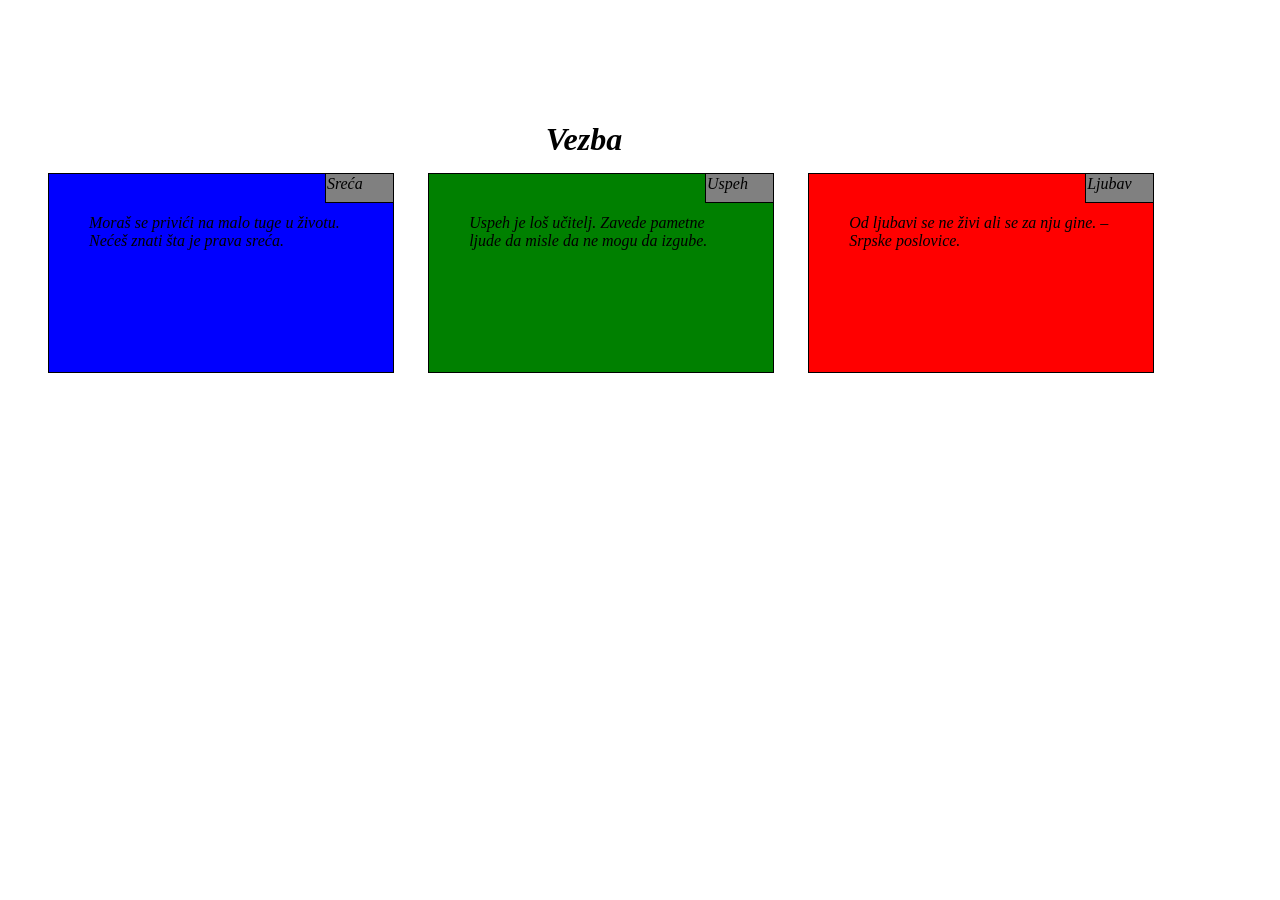
<file: index.html>
<!DOCTYPE html>
<html lang="en">
<head>
	<meta charset="utf-8">
	<link rel="stylesheet" href="style.css">
	<title>Tika</title>
	</head>
<body>

<div id="container">
	<h1>Vezba</h1>
<div id="box1"><p id="p1">Sreća</p><section>Moraš se privići na malo tuge u životu. Nećeš znati šta je prava sreća.</section></div>
<div id="box2"><p id="p2">Uspeh</p><section>Uspeh je loš učitelj. Zavede pametne ljude da misle da ne mogu da izgube.</section></div>
<div id="box3"><p id="p3">Ljubav</p><section>Od ljubavi se ne živi ali se za nju gine. – Srpske poslovice.</section></div>
</div>
</body>
</html>
</file>
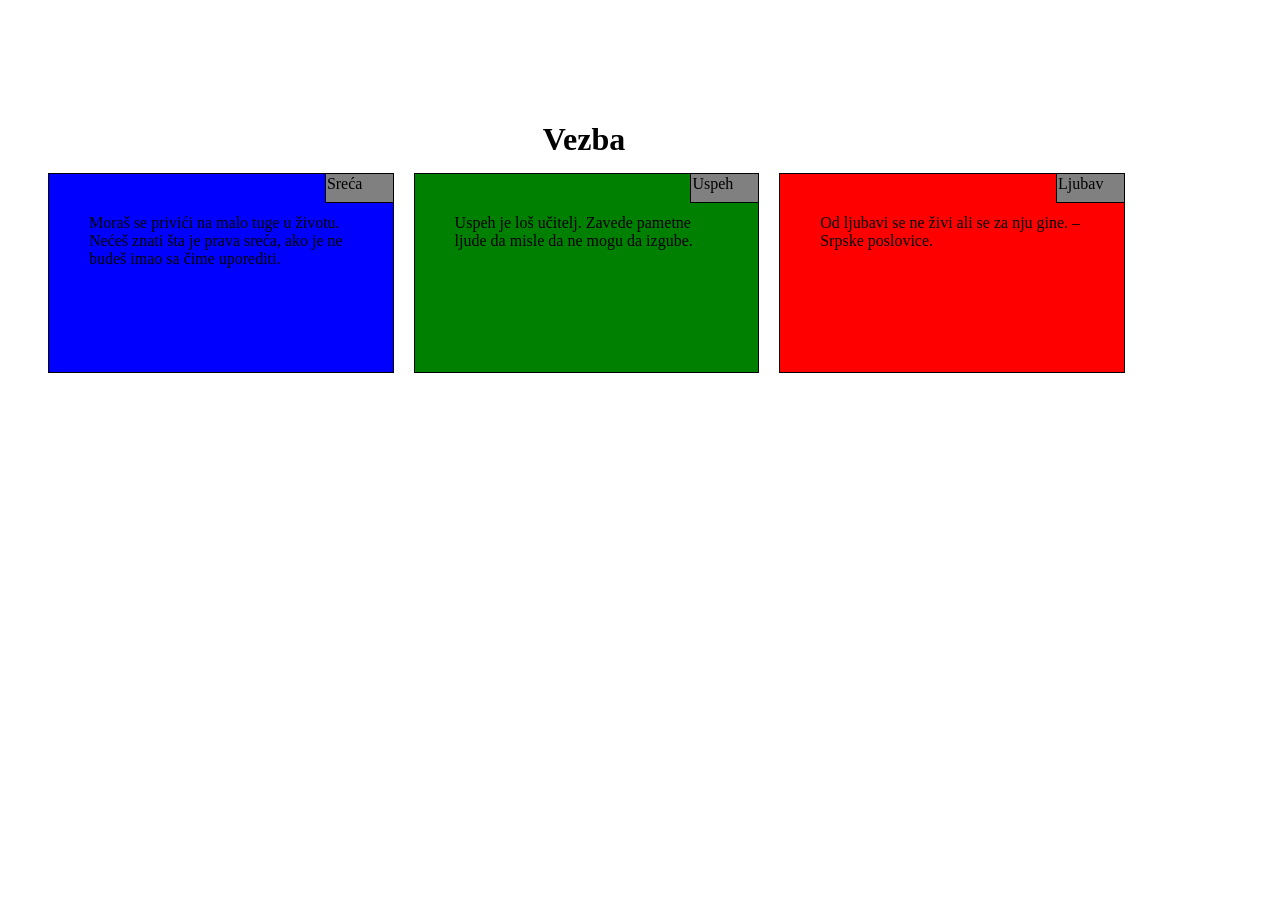
<file: site/index.html>
<!DOCTYPE html>
<html>
<head>
	<meta charset="utf-8">
	<link rel="stylesheet" href="style.css">
	<title>Tika</title>
	</head>
<body>

<div id="container">
	<h1>Vezba</h1>
<div id="box1"><p id="p1">Sreća</p><section>Moraš se privići na malo tuge u životu. Nećeš znati šta je prava sreća, ako je ne budeš imao sa čime uporediti.</section></div>
<div id="box2"><p id="p2">Uspeh</p><section>Uspeh je loš učitelj. Zavede pametne ljude da misle da ne mogu da izgube.</section></div>
<div id="box3"><p id="p3">Ljubav</p><section>Od ljubavi se ne živi ali se za nju gine. – Srpske poslovice.</section></div>
</div>
</body>
</html>
</file>
<file: style.css>
/*** BASE STYLES ***/
* { box-sizing: border-box;
}
h1 {
	margin-bottom: 15px;	
}

h1 { display: flex;
	justify-content: center;
	align-items: center;	
}

#container {
	top: 100px;
	height: 80%;
	width: 90%;
	position: absolute;
	padding: 0px;
	margin-left: 0; 
	margin-right: 0;
	font-style: italic;

}


#box1 { width: 30%;
	height: 200px;
	background-color: blue;	
	
}

#box2 {
	 width: 30%;
	height: 200px;
	background-color: green;
	
	}

#box3 {
	width:30%;
	height: 200px;
	background-color: red;
		
}
#p1 {
	width:5%;
	height: 30px;
	background-color: grey;	

}
#p2 {
	width:8%;
	height: 30px;
	background-color: grey;	
}
#p3 {
	width:8%;
	height: 30px;
	background-color: grey;	
}


/*** LARGE DEVICES ONLY ***/
@media (min-width: 992px) { 
#box1 {
	border: solid black; border-width: 1px; float: left;
	width: 30%; height: 200px; margin-right: 3%; left: 40px;
	margin-bottom: 20px; padding: 40px; position: relative;
    } 

#box2 {
	border: solid black; border-width: 1px; float: left; position: relative;
	width: 30%; height: 200px; margin-right: 3%; left: 40px;
	margin-bottom: 20px; padding: 40px; position: relative;
}
#box3 { 
	border: solid black; border-width: 1px; float: left; position: relative;
	width: 30%; height: 200px; margin-right: 20px; left: 40px;
	margin-bottom: 20px; padding: 40px; position: relative;
    } 
#p1 {     
	 width: 20%; height: 15%; float: left;
 border: solid black; border-width: 1px; 
	position: absolute; padding: 1px; right: -1px; top: -17px;
}
#p2 { 
	width: 20%; height: 15%; float: left;
 border: solid black; border-width: 1px; 
	position: absolute; padding: 1px; right: -1px; top: -17px;
}
#p3 { 
	width: 20%; height: 15%; float: left;
 border: solid black; border-width: 1px; 
	position: absolute; padding: 1px; right: -1px; top: -17px;
}
}
	

/*** Tablet Mode ***/
@media (min-width: 768px) and (max-width: 991px) {
#box1 {
	border: solid black; border-width: 1px; float: left;
	width: 30%; height: 150px; margin-left: 111px; margin-right: 3%;
	margin-bottom: 3%; position: relative; left: 50px; padding: 35px;
    } 

#box2 {
	border: solid black; border-width: 1px; float: left;
	width: 30%; height: 150px; margin-right: 3%; padding: 35px;
	margin-bottom: 3%; position: relative; left: 50px;
    } 
#box3 { margin-top: 186px; margin-left: 111px; left: 50px;
	border: solid black; border-width: 1px; padding: 35px;
	width: 63%; height: 150px; position: relative;
    } 

#p1 {     
	width: 25%; height: 20%; float: left;
 border: solid black; border-width: 1px; 
	position: absolute; padding: 1px; right: -1px; top: -17px; 
}
#p2 { 
	width: 25%; height: 20%; float: left;
 border: solid black; border-width: 1px; 
	position: absolute; padding: 1px; right: -1px; top: -17px;
}
#p3 { 
 width: 12%; height: 20%; float: left;
 border: solid black; border-width: 1px; 
 position: absolute; padding: 1px; right: -1px; top: -17px;
}
}


/*** Phone Deivice ***/
@media (max-width: 767px) {
#box1 {     
	width: 60%; height: 40%; 
    border: solid black; border-width: 1px; 
	position: relative; padding: 7%;
	margin-right: auto; margin-left: auto;
	margin-bottom: 3%; 
}
#box2 { 
	width: 60%; height: 40%; border: solid black; border-width: 1px; 
	padding: 7%; position: relative; margin-bottom: 3%;
	margin-right: auto; margin-left: auto;
}
#box3 { 
	width: 60%; height: 40%; border: solid black; border-width: 1px;
	padding: 7%; position: relative; margin-bottom: 3%;
	margin-right: auto; margin-left: auto;
}
#p1 {
	width: 20%; height: 15%; 
    border: solid black; border-width: 1px; 
	position: absolute; padding: 1px; right: -1px; top: -17.6px;
} 
#p2 {
	width: 20%; height: 15%; 
    border: solid black; border-width: 1px; 
	position: absolute; padding: 1px; right: -1px; top: -17.6px;
} 
#p3 {
	width: 20%; height: 15%; 
 border: solid black; border-width: 1px;position: absolute;
  padding: 1px; right: -1px; top: -17.5px;
} 
}

	</style>
</file>
<file: site/style.css>
/*** BASE STYLES ***/
* { box-sizing: border-box;
}
h1 {
	margin-bottom: 15px;	
}

h1 { display: flex;
	justify-content: center;
	align-items: center;	
}

#container {
	top: 100px;
	height: 80%;
	width: 90%;
	position: absolute;
	padding: 0px;
	margin-left: 0; 
	margin-right: 0;

}


#box1 { width: 30%;
	height: 200px;
	background-color: blue;	
	
}

#box2 {
	 width: 30%;
	height: 200px;
	background-color: green;
	
	}

#box3 {
	width:30%;
	height: 200px;
	background-color: red;
		
}
#p1 {
	width:5%;
	height: 30px;
	background-color: grey;	

}
#p2 {
	width:8%;
	height: 30px;
	background-color: grey;	
}
#p3 {
	width:8%;
	height: 30px;
	background-color: grey;	
}


/*** LARGE DEVICES ONLY ***/
@media (min-width: 992px) { 
#box1 {
	border: solid black; border-width: 1px; float: left;
	width: 30%; height: 200px; margin-right: 20px; left: 40px;
	margin-bottom: 20px; padding: 40px; position: relative;
    } 

#box2 {
	border: solid black; border-width: 1px; float: left; position: relative;
	width: 30%; height: 200px; margin-right: 20px; left: 40px;
	margin-bottom: 20px; padding: 40px; position: relative;
}
#box3 { 
	border: solid black; border-width: 1px; float: left; position: relative;
	width: 30%; height: 200px; margin-right: 20px; left: 40px;
	margin-bottom: 20px; padding: 40px; position: relative;
    } 
#p1 {     
	 width: 20%; height: 30px; float: left;
 border: solid black; border-width: 1px; 
	position: absolute; padding: 1px; right: -1px; top: -17px;
}
#p2 { 
	width: 20%; height: 30px; float: left;
 border: solid black; border-width: 1px; 
	position: absolute; padding: 1px; right: -1px; top: -17px;
}
#p3 { 
	width: 20%; height: 30px; float: left;
 border: solid black; border-width: 1px; 
	position: absolute; padding: 1px; right: -1px; top: -17px;
}
}
	

/*** Tablet Mode ***/
@media (min-width: 768px) and (max-width: 991px) {
#box1 {
	border: solid black; border-width: 1px; float: left;
	width: 30%; height: 150px; margin-left: 111px; margin-right: 19px;
	margin-bottom: 19px; position: relative; left: 50px; padding: 35px;
    } 

#box2 {
	border: solid black; border-width: 1px; float: left;
	width: 30%; height: 150px; margin-right: 19px; padding: 35px;
	margin-bottom: 19px; position: relative; left: 50px;
    } 
#box3 { margin-top: 186px; margin-left: 111px; left: 50px;
	border: solid black; border-width: 1px; padding: 35px;
	width: 62.7%; height: 150px; position: relative;
    } 

#p1 {     
	width: 25%; height: 30px; float: left;
 border: solid black; border-width: 1px; 
	position: absolute; padding: 1px; right: -1px; top: -17px; 
}
#p2 { 
	width: 25%; height: 30px; float: left;
 border: solid black; border-width: 1px; 
	position: absolute; padding: 1px; right: -1px; top: -17px;
}
#p3 { 
 width: 12%; height: 30px; float: left;
 border: solid black; border-width: 1px; 
 position: absolute; padding: 1px; right: -1px; top: -17px;
}
}


/*** Phone Deivice ***/
@media (max-width: 767px) {
#box1 {     
	width: 60%; height: 30%; 
    border: solid black; border-width: 1px; 
	position: relative; padding: 25px;
	margin-right: auto; margin-left: auto; 
}
#box2 { 
	width: 60%; height: 30%; border: solid black; border-width: 1px; 
	padding: 25px; position: relative;
	margin-right: auto; margin-left: auto;
}
#box3 { 
	width: 60%; height: 30%; border: solid black; border-width: 1px;
	padding: 25px; position: relative; 
	margin-right: auto; margin-left: auto;
}
#p1 {
	width: 20%; height: 30px; 
    border: solid black; border-width: 1px; 
	position: absolute; padding: 1px; right: -1px; top: -17.6px;
} 
#p2 {
	width: 20%; height: 30px; 
    border: solid black; border-width: 1px; 
	position: absolute; padding: 1px; right: -1px; top: -17.6px;
} 
#p3 {
	width: 20%; height: 30px; 
 border: solid black; border-width: 1px;position: absolute;
  padding: 1px; right: -1px; top: -17.6px;
} 
}

	</style>
</file>
